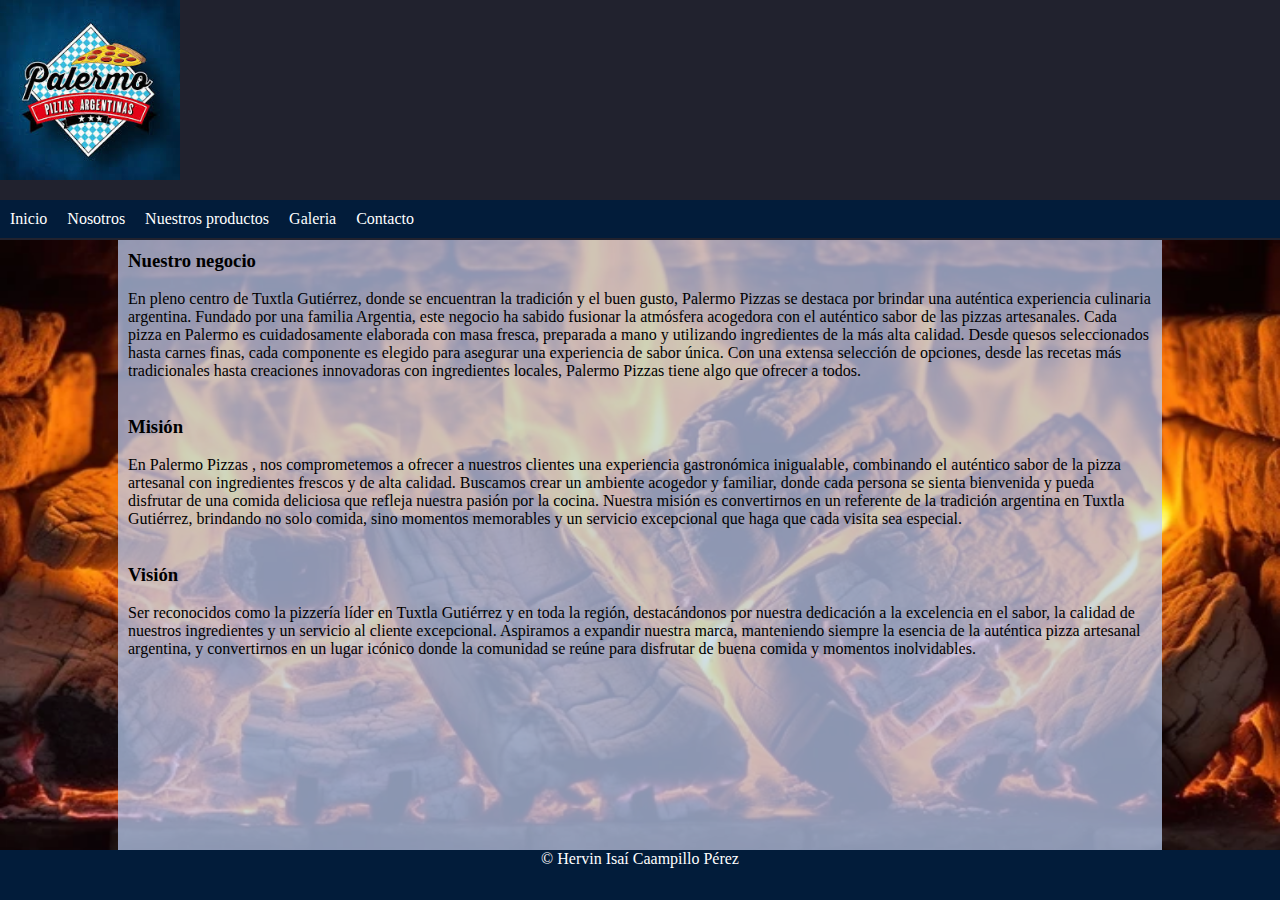
<file: nosotros.html>
<!DOCTYPE html>
<html lang="en">
<head>
    <meta charset="UTF-8">
    <meta name="viewport" content="width=device-width, initial-scale=1.0">
    <link rel="stylesheet" href="ccs/style.css">
    <title>Práctica 7</title>
    
</head>
<body>
    <div id="encabezado">
        <div id="menu">
            <ul>
                <li><a href="index.html" title="Página principal">Inicio</a></li>
                <li><a href="nosotros.html" title="Descripción del negocio">Nosotros</a></li>
                <li><a href="nuestros_productos.html" title="Catálogo">Nuestros productos</a></li>
                <li><a href="galeria.html" title="Fotos">Galeria</a></li>
                <li><a href="contacto.html" title="Nuestros datos">Contacto</a></li>
            </ul>
        </div>
    </div>

    <div class="areaPrincipal">
        <div id="datos">
            <h3><b>Nuestro negocio</b></h3>
            <br>
            <p>
                En pleno centro de Tuxtla Gutiérrez, donde se encuentran la tradición y el buen gusto, Palermo Pizzas se destaca por brindar una auténtica experiencia culinaria argentina. 
                Fundado por una familia Argentia, este negocio ha sabido fusionar la atmósfera acogedora con el auténtico sabor de las pizzas artesanales.

                Cada pizza en Palermo es cuidadosamente elaborada con masa fresca, preparada a mano y utilizando ingredientes de la más alta calidad. Desde quesos seleccionados hasta carnes finas, 
                cada componente es elegido para asegurar una experiencia de sabor única. Con una extensa selección de opciones, 
                desde las recetas más tradicionales hasta creaciones innovadoras con ingredientes locales, Palermo Pizzas tiene algo que ofrecer a todos.
            </p>
            <br>
            <br>
            <h3>Misión</h3>
            <br>
            <p>
                En Palermo Pizzas , nos comprometemos a ofrecer a nuestros clientes una experiencia gastronómica inigualable, 
                combinando el auténtico sabor de la pizza artesanal con ingredientes frescos y de alta calidad. Buscamos crear un ambiente acogedor y familiar, 
                donde cada persona se sienta bienvenida y pueda disfrutar de una comida deliciosa que refleja nuestra pasión por la cocina. 
                Nuestra misión es convertirnos en un referente de la tradición argentina en Tuxtla Gutiérrez, brindando no solo comida, 
                sino momentos memorables y un servicio excepcional que haga que cada visita sea especial.
            </p>
            <br>
            <br>
            <h3>Visión</h3>
            <br>
            <p>
                Ser reconocidos como la pizzería líder en Tuxtla Gutiérrez y en toda la región,
                destacándonos por nuestra dedicación a la excelencia en el sabor, la calidad de nuestros ingredientes y un servicio al cliente excepcional. Aspiramos a expandir nuestra marca,
                manteniendo siempre la esencia de la auténtica pizza artesanal argentina,
                y convertirnos en un lugar icónico donde la comunidad se reúne para disfrutar de buena comida y momentos inolvidables. 
            </p>
        </div>
    </div>
    <div class="piePagina"><center>&copy; Hervin Isaí Caampillo Pérez </center></div>
</body>
</html>
</file>
<file: ccs/style.css>
*{
    margin: 0;
    padding: 0;
}

body{
    background-color: #bdd1f6c5;
}

.areaPrincipal{
    background-image: url("../imagenes/banner2.jpg!w700wp");
    background-repeat: no-repeat;
    width: 100%;
    height: auto;
    
    -webkit-background-size: 100% 100%;
    -moz-background-size: 100% 100%;
    -o-background-size: 100% 100%;
    background-size: 100% 100%;
}

#encabezado{
    background: #21222e;
    height: 240px;
    text-align: center;
    background-image: url("../imagenes/logo.jpg");
    background-repeat: no-repeat;
    background-size: 180px 180px;
}

.piePagina{
    width: 100%;
    height: 50px;
    background: #021c3a;
    color: white;
    bottom: 0;
    position: fixed;
    left: 0;
}

#menu{
    height: 40px;
    position: relative;
    top: 200px;
}

ul{
    list-style-type: none;
    margin: 0;
    padding: 0;
    overflow: hidden;
    background-color: #021c3a;
}

li{
    float: left;
}

li a{
    display: block;
    color: white;
    text-align: center;
    padding: 10px;
    text-decoration: none;
}

li a:hover{
    background-color: #111111;
}

#datos{
    width: 80%;
    background-color:#bdd1f6b7;
    height: 600px;
    margin: auto;
    opacity: 1;
    color: #000;
    padding: 10px;
    font-family: 'Times New Roman', Tahoma, Geneva, Verdana, sans-serif;
}

.tabla1{
    padding: 40px 70px ;
    background-color: #fffefe;
    display: flex; 
}

.tabla1 img{
    border-radius: 15px;
    margin-bottom: 15px;
    margin-left: 20px;
}

.tabla1{
    padding: 40px 70px ;
    background-color:#ffffff;
    display: flex; 
    margin-left: 10px;
}
</file>
